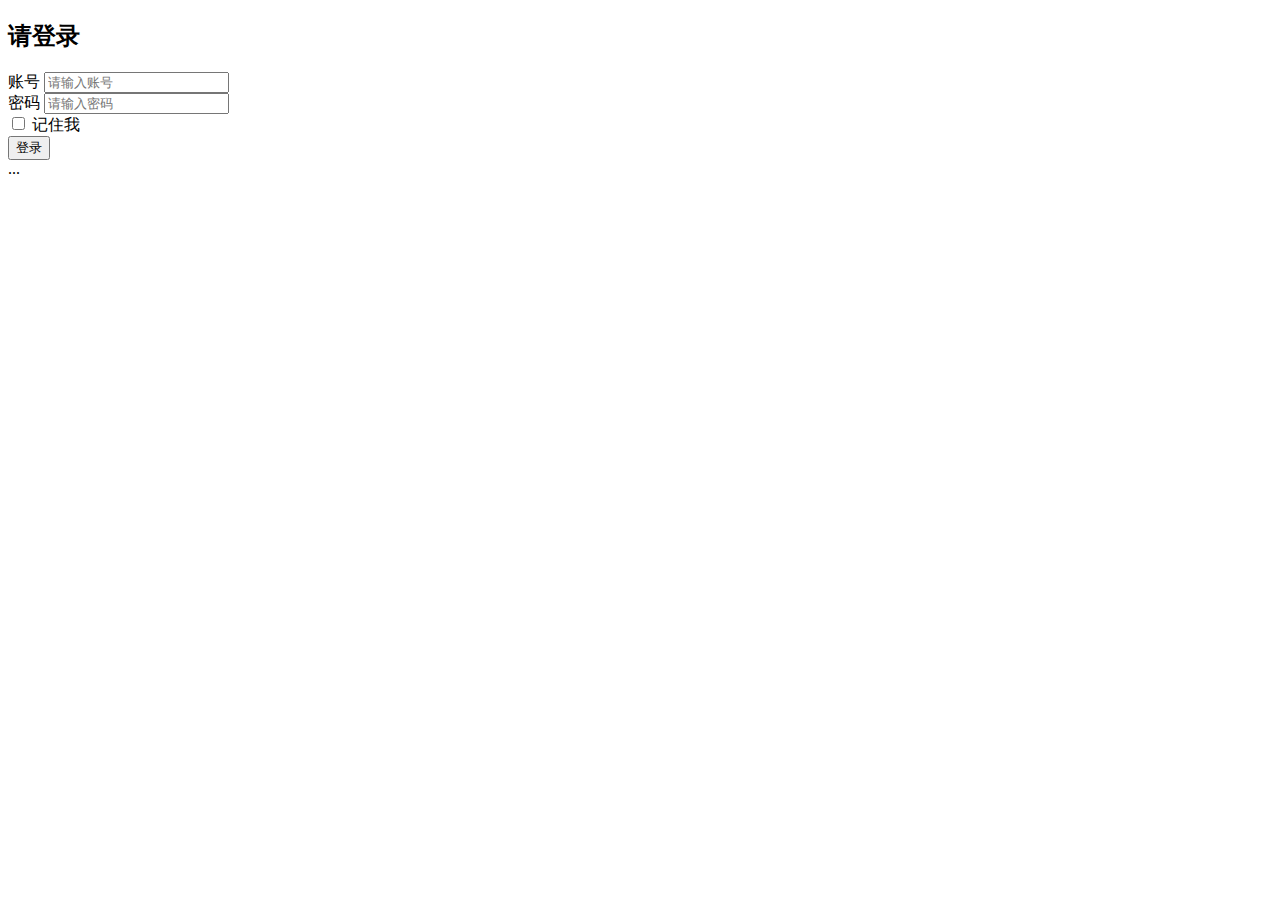
<file: src/main/resources/templates/login.html>
<!DOCTYPE html>
<html xmlns="http://www.w3.org/1999/xhtml"
	xmlns:th="http://www.thymeleaf.org">
<head th:replace="~{fragments/header :: header}">
</head>
    <body>

    <div class="container blog-content-container">
 
		<form  th:action="@{~/login}" method="post">
			<h2 >请登录</h2>
			
			<div class="form-group col-md-5">
				<label for="username" class="col-form-label">账号</label>
				<input type="text" class="form-control" id="username" name="username" maxlength="50" placeholder="请输入账号">
	 
			</div>
			<div class="form-group col-md-5">
				<label for="password" class="col-form-label">密码</label>
				<input type="password" class="form-control" id="password" name="password" maxlength="30" placeholder="请输入密码" >
			</div>
			<div class="form-group col-md-5">
				 <input type="checkbox" name="remember-me"> 记住我
			</div>
			<div class="form-group col-md-5">
				<button type="submit" class="btn btn-primary">登录</button>
			</div>
 
		</form>
    </div> <!-- /container -->
 
	
	<div th:replace="~{fragments/footer :: footer}">...</div>
    </body>
</html>
</file>
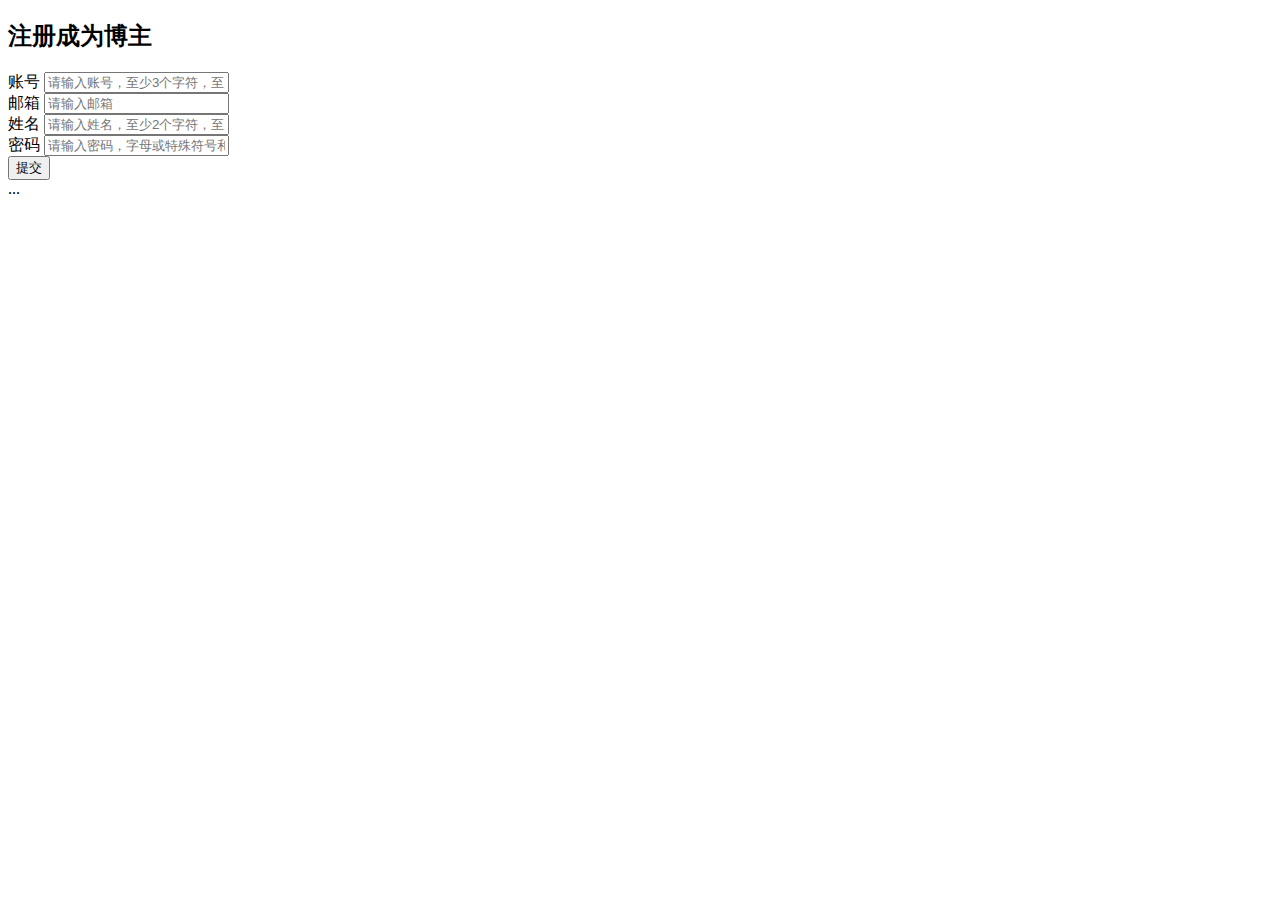
<file: src/main/resources/templates/register.html>
<!DOCTYPE html>
<html xmlns="http://www.w3.org/1999/xhtml"
      xmlns:th="http://www.thymeleaf.org">
<head th:replace="~{fragments/header :: header}">
</head>
<body>

<div class="container blog-content-container">

    <form th:action="@{~/users/register}" method="post" target="iframeContent">
        <h2 class="form-signin-heading">注册成为博主</h2>

        <div class="form-group col-md-5">
            <label for="username" class="col-form-label">账号</label>
            <input type="text" class="form-control" id="username" name="username" maxlength="50"
                   placeholder="请输入账号，至少3个字符，至多20个">

        </div>
        <div class="form-group col-md-5">
            <label for="email" class="col-form-label">邮箱</label>
            <input type="email" class="form-control" id="email" name="email" maxlength="50" placeholder="请输入邮箱">
        </div>
        <div class="form-group col-md-5">
            <label for="name" class="col-form-label">姓名</label>
            <input type="text" class="form-control" id="name" name="name" maxlength="20"
                   placeholder="请输入姓名，至少2个字符，至多20个">
        </div>
        <div class="form-group col-md-5">
            <label for="password" class="col-form-label">密码</label>
            <input type="password" class="form-control" id="password" name="password" maxlength="30"
                   placeholder="请输入密码，字母或特殊符号和数字结合">
        </div>
        <div class="form-group col-md-5">
            <button type="submit" class="btn btn-primary">提交</button>
        </div>
    </form>

</div> <!-- /container -->


<div th:replace="~{fragments/footer :: footer}">...</div>
</body>

</html>
</file>
